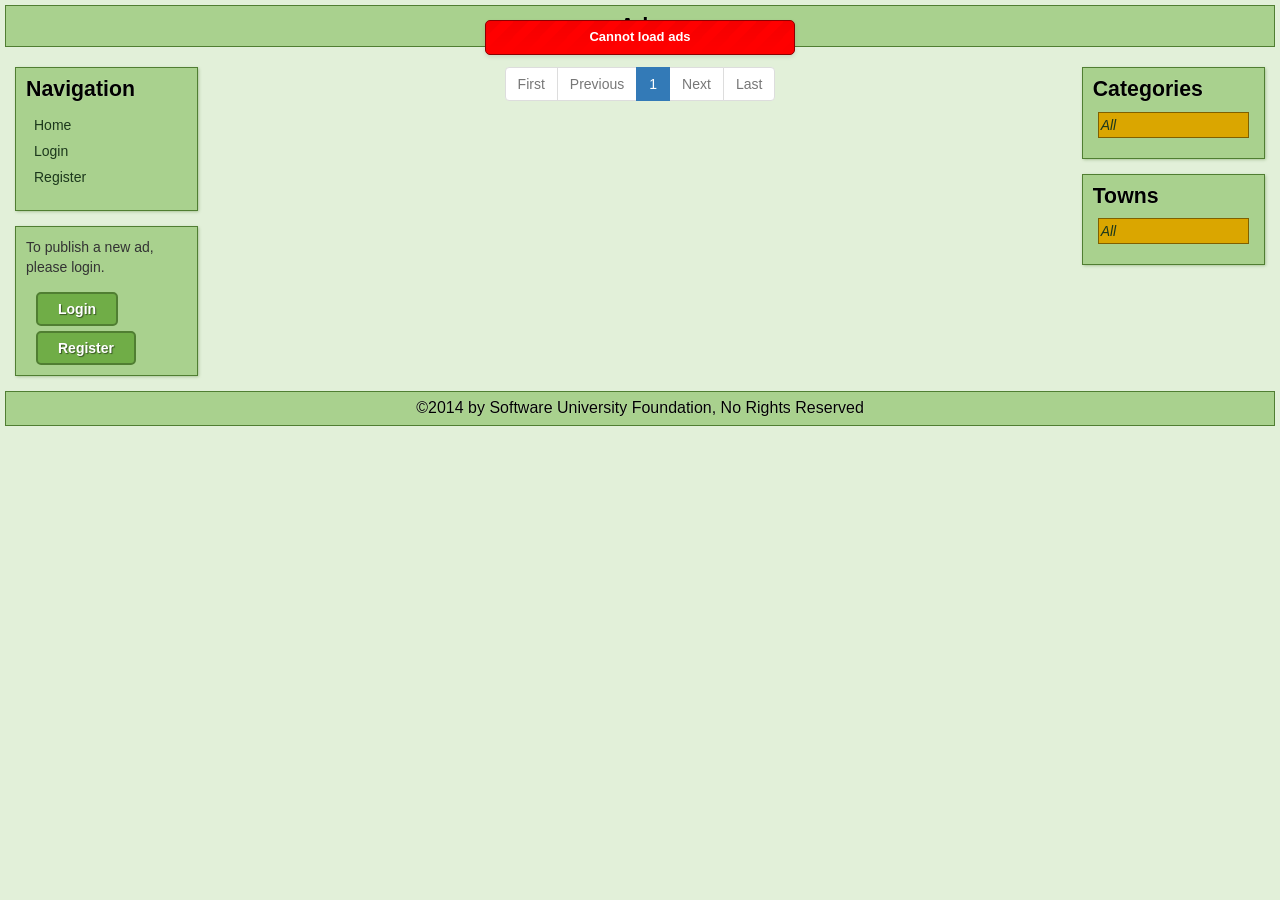
<file: AngularAddSystem/OnlineAdsPublishing/OnlineAdsPublishing/index.html>
﻿<!DOCTYPE html>
<html ng-app="app" ng-controller="AppController">
<head>
    <link rel="shortcut icon" href="/favicon.ico" type="image/x-icon">
    <link rel="icon" href="/favicon.ico" type="image/x-icon">
    <link href="app/css/bootstrap.css" rel="stylesheet" />
    <link href="app/css/bootstrap-theme.css" rel="stylesheet" />
    <link href="app/css/app.css" rel="stylesheet" />

    <title>Ads</title>
	<meta charset="utf-8" />
</head>
<body>
    <header id="app-header">
        <div ng-include="'app/templates/partial/header.html'"></div>
    </header>

    <div id="app-content">
        <div class="col-md-2 sidebar">
            <div ng-include="'app/templates/partial/left-sidebar.html'"></div>
        </div>

        <div class="col-md-8" ng-view>
        </div>

        <div class="col-md-2 sidebar" ng-controller="RightSidebarController">
            <div ng-include="'app/templates/partial/right-sidebar.html'"></div>
        </div>
    </div>

    <footer id="app-footer">
        <span>&copy;2014 by Software University Foundation, No Rights Reserved</span>
    </footer>

    <!-- Load app Libraries -->
    <script src="app/lib/angular/angular.js"></script>
    <script src="app/lib/angular/angular-route.js"></script>
    <script src="app/lib/angular/angular-resource.js"></script>
    <script src="app/lib/jquery/jquery-2.1.3.js"></script>
    <script src="app/lib/jquery.noty/jquery.noty.js"></script>
    <script src="app/lib/bootstrap/bootstrap-3.1.1.js"></script>
    <script src="app/lib/ui.bootstrap/ui.bootstrap.pagination-0.12.0.js"></script>

    <!-- Load app source code: main script, services, controllers, etc. -->
    <script src="app/js/app.js"></script>
    <script src="app/js/services/adsServices.js"></script>
    <script src="app/js/services/authService.js"></script>
    <script src="app/js/services/notifyService.js"></script>
    <script src="app/js/services/userService.js"></script>
    <script src="app/js/controllers/AppController.js"></script>
    <script src="app/js/controllers/HomeController.js"></script>
    <script src="app/js/controllers/LoginController.js"></script>
    <script src="app/js/controllers/RegisterController.js"></script>
    <script src="app/js/controllers/RightSidebarController.js"></script>
    <script src="app/js/controllers/UserPublishNewAdController.js"></script>
</body>
</html>
</file>
<file: AngularAddSystem/OnlineAdsPublishing/OnlineAdsPublishing/app/css/app.css>
body {
    font-family: Calibri, Arial, serif;
    background-color: #E2F0D9;
}

#app-header {
    background-color: #A9D18E;
    border: #507E32 1px solid;
    text-align: center;
    padding: 5px;
    font-size: 16pt;
    font-weight: bold;
    color: black;
    text-shadow: rgba(255, 255, 255, 0.5) 0.5px 0.5px 1px;
    margin: 5px;
}

#app-header .user-area {
    float: right;
    font-size: 11pt;
    font-weight: normal;
    margin: 5px 5px 0 0;
}

#app-header .user-area span {
    margin-right: 15px;
}

#app-footer {
    clear: both;
    background-color: #A9D18E;
    border: #507E32 1px solid;
    text-align: center;
    padding: 5px;
    font-size: 12pt;
    font-weight: normal;
    color: black;
    text-shadow: rgba(255, 255, 255, 0.5) 0.3px 0.3px 1px;
    margin: 5px;
}

ul.pagination {
    display: table;
    margin: 15px auto;
}

ul.ads {
    padding: 0;
}

ul.ads li {
    list-style-type: none;
}

.box {
    width: 100%;
    display: block;
    background: #A9D18E;
    border: #507E32 1px solid;
    margin: 15px 0;
    padding: 10px;
    box-shadow: rgba(80, 126, 50, 0.5) 0.5px 0.5px 3px;
}

.box h1 {
    margin: 0 0 10px 0;
    font-size: 18pt;
    font-weight: bold;
    color: black;
    text-shadow: rgba(255, 255, 255, 0.5) 0.3px 0.3px 1px;
}

.box h2 {
    margin: 0 0 10px 0;
    font-size: 16pt;
    font-weight: bold;
    color: black;
    text-shadow: rgba(255, 255, 255, 0.5) 0.3px 0.3px 1px;
}

ul.sidebar-menu {
    padding: 0px 5px;
}

ul.sidebar-menu li {
    list-style-type: none;
    cursor: pointer;
    border: 1px solid rgba(0,0,0,0);
    padding: 2px;
    color: #1c381c;
}

ul.sidebar-menu li:hover {
    background: #9ec684; ;
}

ul.sidebar-menu li.special {
    font-style: italic;
}

ul.sidebar-menu li.selected {
    background: #DAA600;
    border: 1px solid #7F6000;
}

ul.sidebar-menu li a, ul.sidebar-menu li a:focus {
    outline: none;
    display: block;
    text-decoration: none;
    color: #1c381c;
}

.button, .button:focus {
    color: white;
    font-size: 14px;
    font-weight: bold;
    text-shadow: rgba(0, 0, 0, 0.5) 1px 1px 1px;
    background: #70AD47;
    border: 2px solid #507E32;
    border-radius: 5px;
    text-decoration: none;
    padding: 5px 20px;
    display: inline-block;
    margin: 5px 10px 0px 10px;
    outline: none;
}

.button:hover {
    background: #87c649;
    border: 2px solid #649636;
    text-decoration: none;
    color: white;
    text-shadow: rgba(0, 0, 0, 0.5) 1px 1px 1px;
    cursor: pointer;
}

.link {
    color: #2E75B6;
    text-decoration: none;
    padding: 0;
    border-bottom: 1px dotted #2E75B6;
    cursor: pointer;
}

.link:hover {
    color: #29619d;
    text-decoration: none;
}

.no-data {
    font-size: 18px;
}

.image-box {
    width: 150px;
    height: 150px;
    display: inline-block;
    border: 1px solid rgba(100, 155, 63, 0.51);
    text-align: center;
}

.image-box:before
{
    content: '';
    height: 100%;
    display: inline-block;
    vertical-align: middle;
}

.image-box img, .image-box p {
    max-width: 100%;
    max-height: 100%;
    display: inline-block;
    vertical-align: middle;
}

.ad-image {
    max-width: 150px;
    max-height: 150px;
}
</file>
